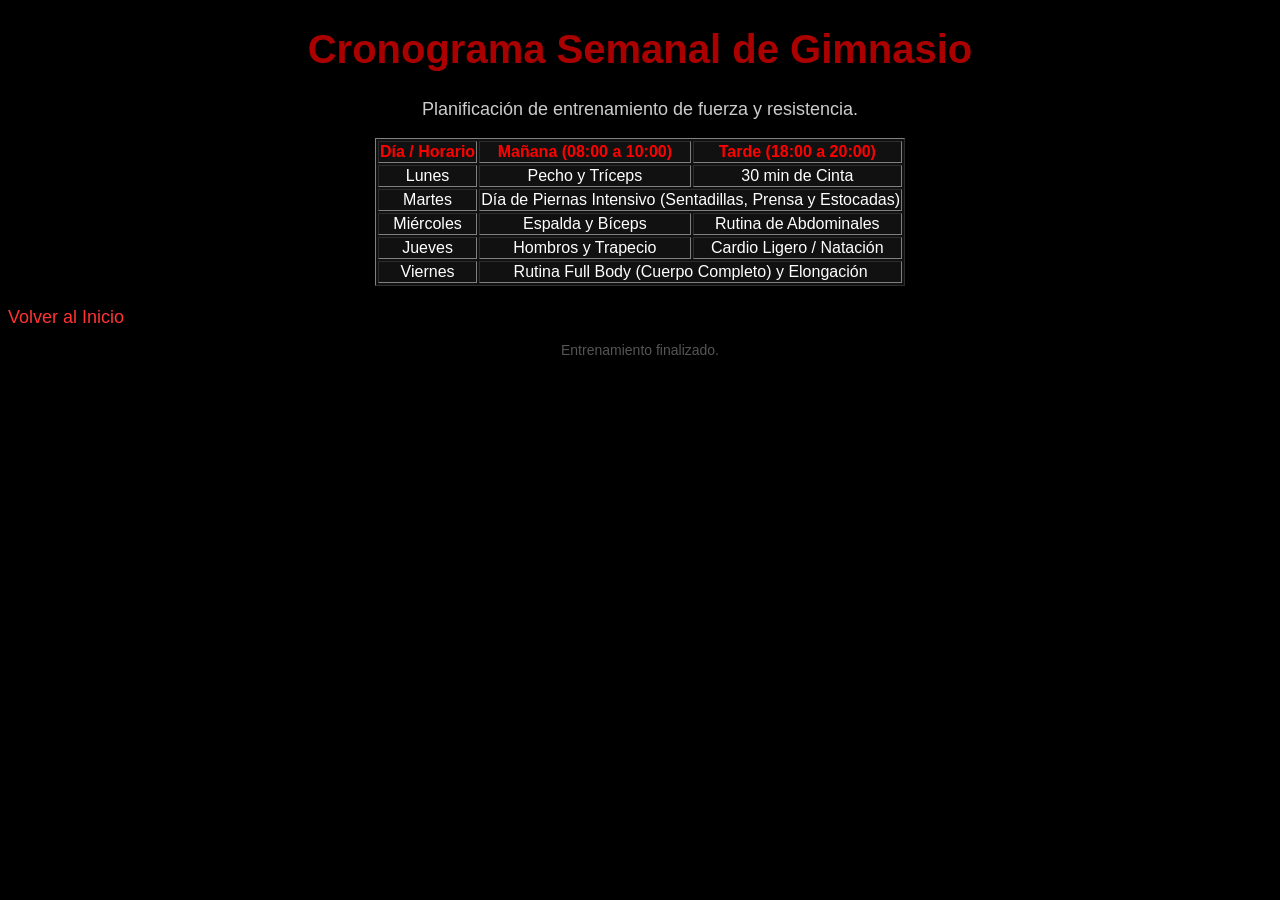
<file: horario.html>
<!DOCTYPE html>
<html lang="es">
<head>
    <meta charset="UTF-8">
    <meta name="viewport" content="width=device-width, initial-scale=1.0">
    <title>Horario de Entrenamiento</title>
    <link rel="stylesheet" href="estilo.css">
</head>
<body>
    <header>
        <h1>Cronograma Semanal de Gimnasio</h1>
    </header>

    <main>
        <p>Planificación de entrenamiento de fuerza y resistencia.</p>
        
        <table border="1" align="center">
            <thead>
                <tr>
                    <th>Día / Horario</th>
                    <th>Mañana (08:00 a 10:00)</th>
                    <th>Tarde (18:00 a 20:00)</th>
                </tr>
            </thead>
            <tbody>
                <tr>
                    <td>Lunes</td>
                    <td>Pecho y Tríceps</td>
                    <td>30 min de Cinta</td>
                </tr>
                <tr>
                    <td>Martes</td>
                    <td colspan="2">Día de Piernas Intensivo (Sentadillas, Prensa y Estocadas)</td>
                </tr>
                <tr>
                    <td>Miércoles</td>
                    <td>Espalda y Bíceps</td>
                    <td>Rutina de Abdominales</td>
                </tr>
                <tr>
                    <td>Jueves</td>
                    <td>Hombros y Trapecio</td>
                    <td>Cardio Ligero / Natación</td>
                </tr>
                <tr>
                    <td>Viernes</td>
                    <td colspan="2">Rutina Full Body (Cuerpo Completo) y Elongación</td>
                </tr>
            </tbody>
        </table>
    </main>
    <br>

    <nav>
            <a href="index.html">Volver al Inicio</a>
    </nav>

    <footer>
        <p>Entrenamiento finalizado.</p>
    </footer>
</body>
</html>
</file>
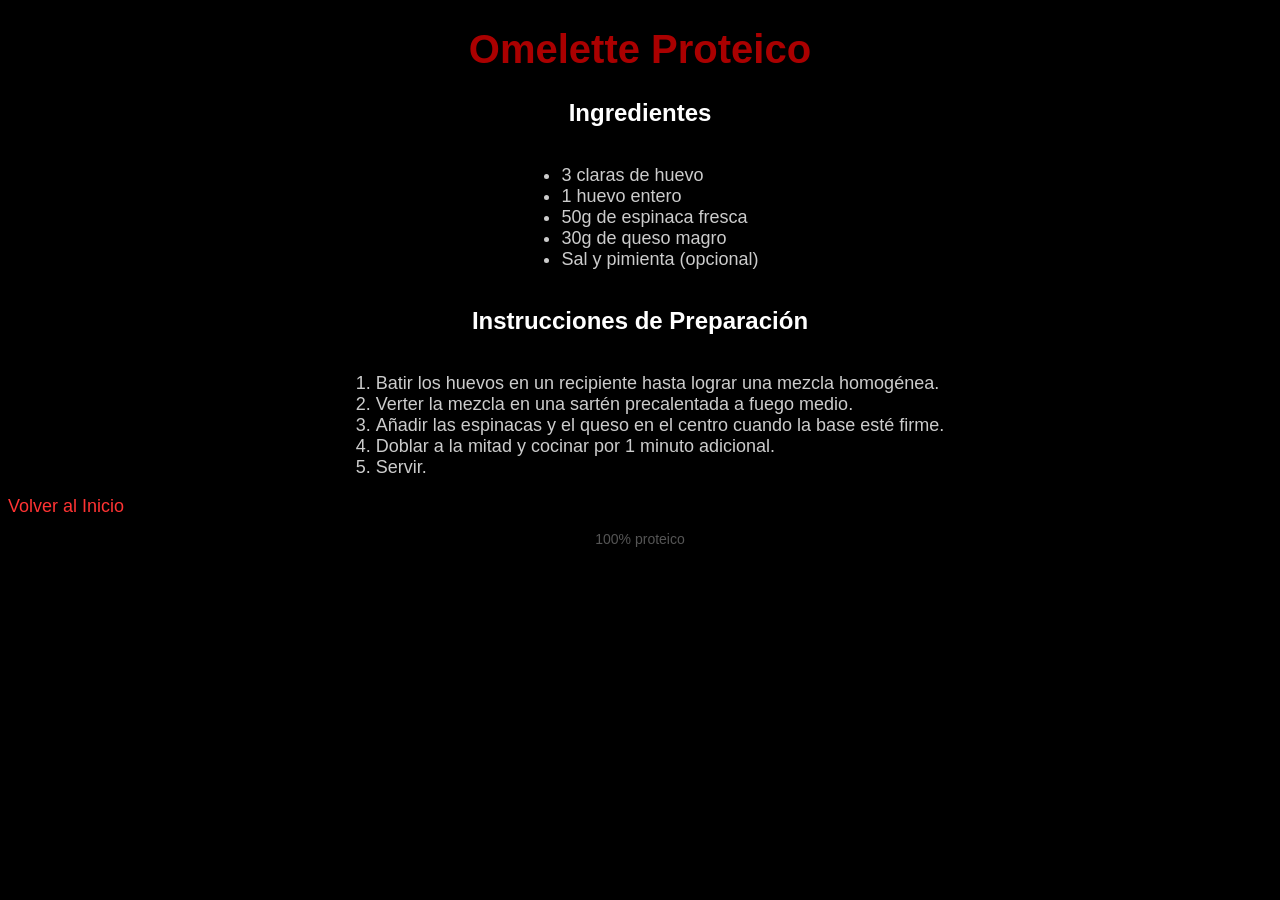
<file: receta.html>
<!DOCTYPE html>
<html lang="es">
<head>
    <meta charset="UTF-8">
    <meta name="viewport" content="width=device-width, initial-scale=1.0">
    <title>Receta Proteica</title>
    <link rel="stylesheet" href="estilo.css">
</head>
<body>
    <header>
        <h1>Omelette Proteico</h1>
    </header>

    <main>
        <section>
            <h2>Ingredientes</h2>
            <ul>
                <li>3 claras de huevo</li>
                <li>1 huevo entero</li>
                <li>50g de espinaca fresca</li>
                <li>30g de queso magro</li>
                <li>Sal y pimienta (opcional)</li>
            </ul>

            <h2>Instrucciones de Preparación</h2>
            <ol>
                <li>Batir los huevos en un recipiente hasta lograr una mezcla homogénea.</li>
                <li>Verter la mezcla en una sartén precalentada a fuego medio.</li>
                <li>Añadir las espinacas y el queso en el centro cuando la base esté firme.</li>
                <li>Doblar a la mitad y cocinar por 1 minuto adicional.</li>
                <li>Servir.</li>
            </ol>
        </section>
    </main>
    <nav>
        <a href="index.html">Volver al Inicio</a>
    </nav>

    <footer>
        <p>100% proteico</p>  
    </footer>
</body>
</html>
</file>
<file: estilo.css>
body {
    background-color: #000000;
    color: #cccccc;
    font-family: Arial, Helvetica, sans-serif;
    font-size: 18px;
    text-align: center;
}

nav {
    text-align: left;
}

h1 {
    color: #aa0000;
    font-size: 40px;
}

h2 {
    color: #ffffff;
    font-size: 24px;
}

a {
    color: #ff3333;
    text-decoration: none;
    font-size: 18px;
}

a:hover {
    color: #ffffff;
}

table {
    background-color: #111111;
    color: #ffffff;
    font-size: 16px;
    text-align: center;
}

th {
    color: #ff0000;
}

ul, ol {
    display: inline-block; 
    text-align: left;      
}

footer {
    color: #555555;
    font-size: 14px;
    text-align: center; 
}
</file>
